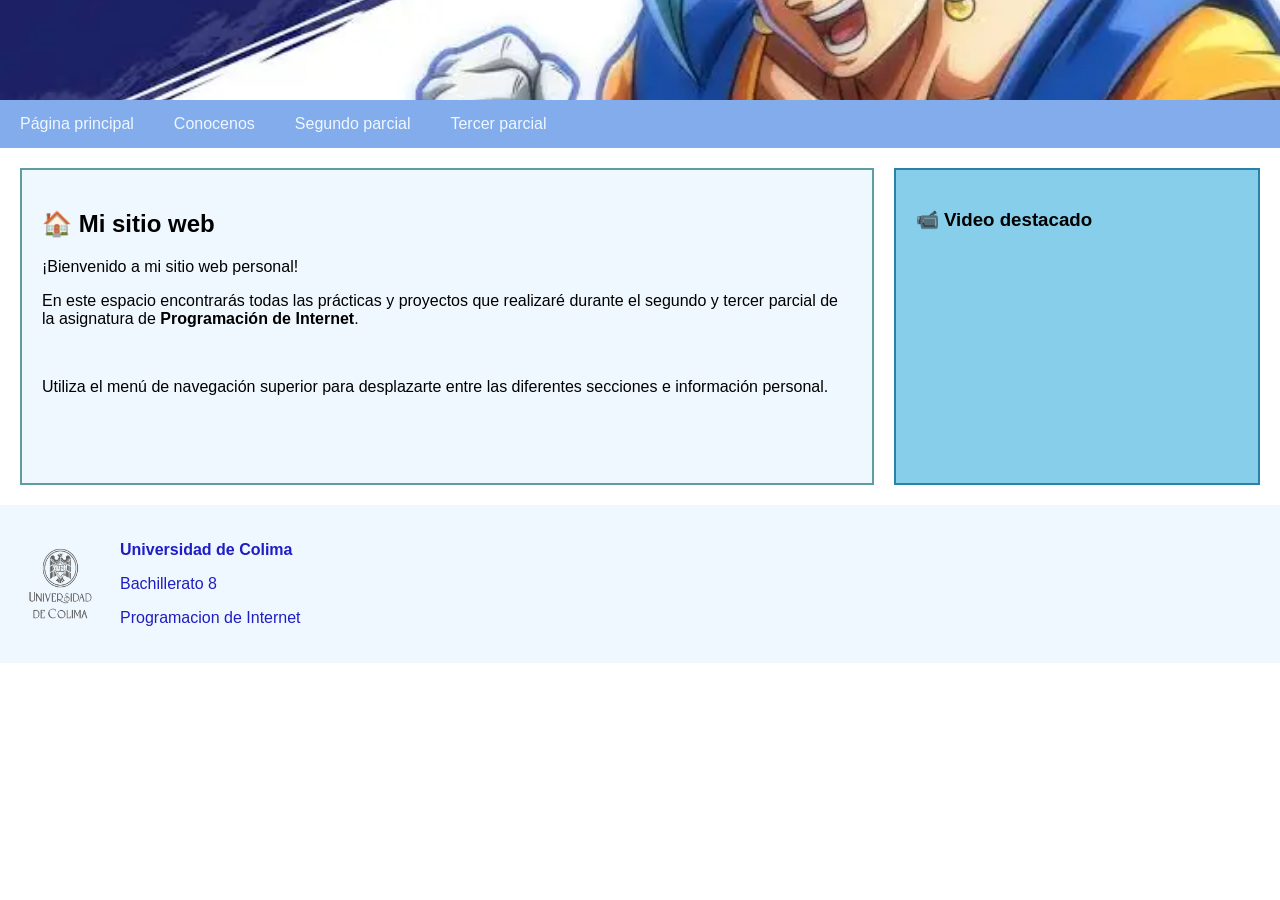
<file: index.html>
<!DOCTYPE html>
<html lang="es">
    <head>
        <meta charset="utf-8">
        <title>Mi sitio web - Página Principal</title>
        <link rel="stylesheet" href="gokuestilo.css">
    </head>
    <body>
        <header>
            <img src="vegito2.jpg" alt="Encabezado Vegito">
        </header>

        <nav>
            <ul>
                <li><a href="index.html">Página principal</a></li>
                <li>
                    <a href="#">Conocenos</a>
                    <ul>
                        <li><a href="informacion.html">Informacion personal</a></li>
                        <li><a href="pasatiempo.html">Pasatiempo</a></li>
                    </ul>   
                </li>
                <li>
                    <a href="#">Segundo parcial</a>
                    <ul>
                        <li><a href="practica1.html">Práctica uno</a></li>
                        <li><a href="posiciones.html">Posiciones</a></li>
                        <li><a href="mundodigital.html">Mi mundo digital</a></li>
                        <li><a href="comunidad.html">Comunidad</a></li>
                        <li><a href="conversor_de_temperaturas.html">Conversor de temperaturas</a></li>
                    </ul>
                </li>
                <li>
                    <a href="#">Tercer parcial</a>
                    <ul>
                        <li><a href="practica1_p3.html">Práctica uno</a></li>
                        <!-- ENLACE AGREGADO HACIA EDAD.HTML -->
                        <li><a href="edad.html">Verificador de edad</a></li>
                        <li><a href="calificaciones.html">Sistema de calificaciones</a></li>
                    </ul>
                </li>
            </ul>
        </nav>

        <main>
            <!-- ASIDE PRINCIPAL -->
            <aside class="principal">
                <h2>🏠 Mi sitio web</h2>
                <p>¡Bienvenido a mi sitio web personal!</p>
                <p>En este espacio encontrarás todas las prácticas y proyectos que realizaré durante el segundo y tercer parcial de la asignatura de <b>Programación de Internet</b>.</p>
                <br>
                <p>Utiliza el menú de navegación superior para desplazarte entre las diferentes secciones e información personal.</p>
            </aside>

            <!-- ASIDE SECUNDARIO con Video -->
            <aside class="secundario">
                <h3>📹 Video destacado</h3>
                <iframe width="100%" height="210" src="https://www.youtube.com/embed/6Pqf_IITt-M" title="Reproductor de video de YouTube" frameborder="0" allowfullscreen></iframe>
            </aside>
        </main>

        <footer>
            <img src="logoucol.png" alt="Logo Universidad de Colima">
            <div>
                <p><strong>Universidad de Colima</strong></p>
                <p>Bachillerato 8</p>
                <p>Programacion de Internet</p>
            </div>
        </footer>
    </body>
</html>
</file>
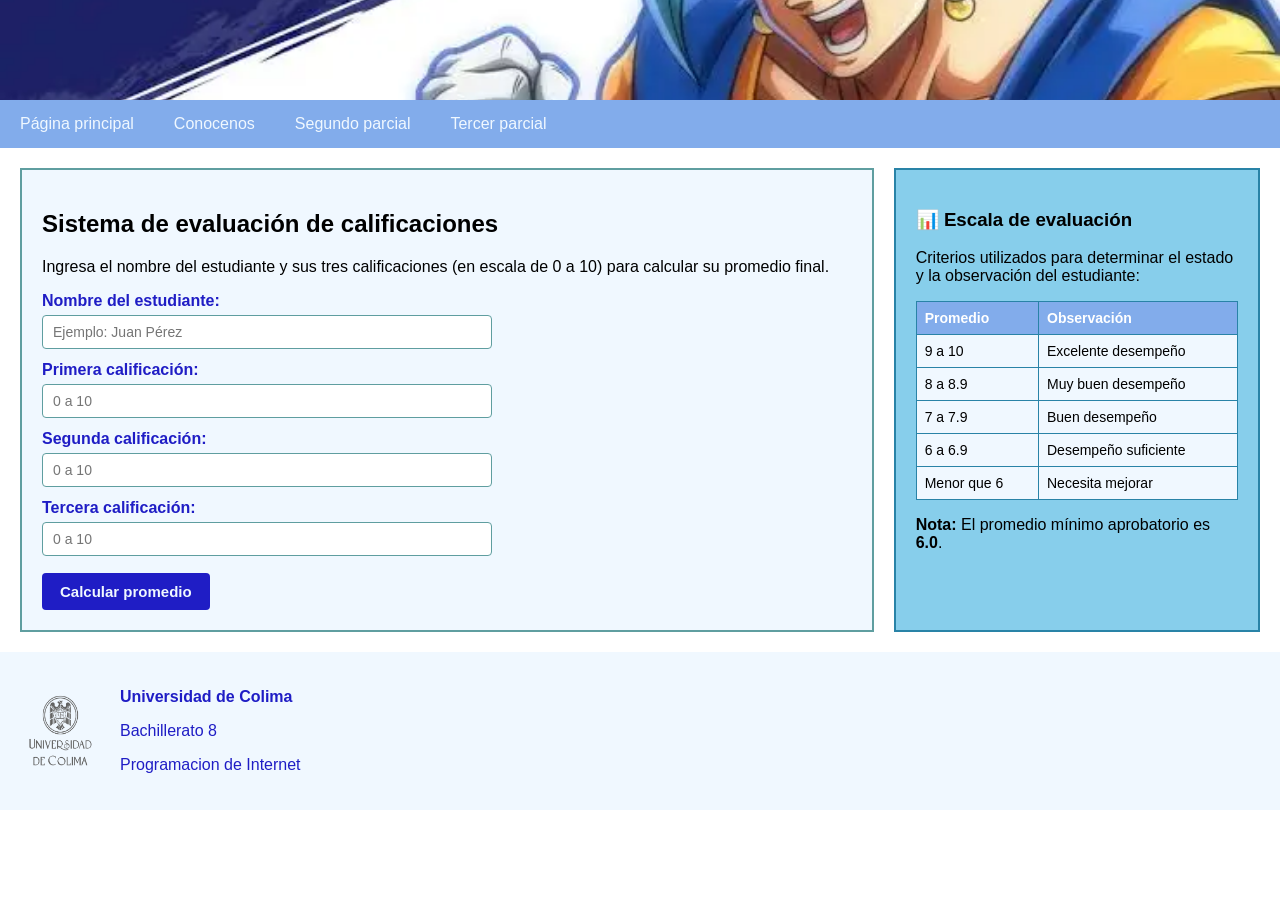
<file: calificaciones.html>
<!DOCTYPE html>
<html lang="es">
    <head>
        <meta charset="utf-8">
        <title>Sistema de evaluación de calificaciones</title>
        <link rel="stylesheet" href="gokuestilo.css">
    </head>
    <body>
        <header>
            <img src="vegito2.jpg" alt="Encabezado Vegito">
        </header>

        <nav>
            <ul>
                <li><a href="index.html">Página principal</a></li>
                <li>
                    <a href="#">Conocenos</a>
                    <ul>
                        <li><a href="informacion.html">Informacion personal</a></li>
                        <li><a href="pasatiempo.html">Pasatiempo</a></li>
                    </ul>   
                </li>
                <li>
                    <a href="#">Segundo parcial</a>
                    <ul>
                        <li><a href="practica1.html">Práctica uno</a></li>
                        <li><a href="posiciones.html">Posiciones</a></li>
                        <li><a href="mundodigital.html">Mi mundo digital</a></li>
                        <li><a href="comunidad.html">Comunidad</a></li>
                        <li><a href="conversor_de_temperaturas.html">Conversor de temperaturas</a></li>
                    </ul>
                </li>
                <li>
                    <a href="#">Tercer parcial</a>
                    <ul>
                        <li><a href="practica1_p3.html">Práctica uno</a></li>
                        <li><a href="edad.html">Verificador de edad</a></li>
                        <li><a href="calificaciones.html">Sistema de calificaciones</a></li>
                    </ul>
                </li>
            </ul>
        </nav>

        <main>
            <!-- ASIDE PRINCIPAL: Formulario y resultados -->
            <aside class="principal">
                <h2>Sistema de evaluación de calificaciones</h2>
                <p>Ingresa el nombre del estudiante y sus tres calificaciones (en escala de 0 a 10) para calcular su promedio final.</p>

                <form id="formCalificaciones" class="form-calificaciones">
                    <div class="form-grupo">
                        <label for="nombre">Nombre del estudiante:</label>
                        <input type="text" id="nombre" placeholder="Ejemplo: Juan Pérez">
                    </div>

                    <div class="form-grupo">
                        <label for="cal1">Primera calificación:</label>
                        <input type="number" id="cal1" min="0" max="10" step="0.1" placeholder="0 a 10">
                    </div>

                    <div class="form-grupo">
                        <label for="cal2">Segunda calificación:</label>
                        <input type="number" id="cal2" min="0" max="10" step="0.1" placeholder="0 a 10">
                    </div>

                    <div class="form-grupo">
                        <label for="cal3">Tercera calificación:</label>
                        <input type="number" id="cal3" min="0" max="10" step="0.1" placeholder="0 a 10">
                    </div>

                    <button type="button" class="btn-calcular" onclick="calcularPromedio()">Calcular promedio</button>
                </form>

                <!-- Espacio para mostrar los resultados dentro de la página -->
                <div id="resultado" class="resultado-box" style="display: none;"></div>
            </aside>

            <!-- ASIDE SECUNDARIO: Tabla de referencia -->
            <aside class="secundario">
                <h3>📊 Escala de evaluación</h3>
                <p>Criterios utilizados para determinar el estado y la observación del estudiante:</p>
                <table class="tabla-criterios">
                    <thead>
                        <tr>
                            <th>Promedio</th>
                            <th>Observación</th>
                        </tr>
                    </thead>
                    <tbody>
                        <tr>
                            <td>9 a 10</td>
                            <td>Excelente desempeño</td>
                        </tr>
                        <tr>
                            <td>8 a 8.9</td>
                            <td>Muy buen desempeño</td>
                        </tr>
                        <tr>
                            <td>7 a 7.9</td>
                            <td>Buen desempeño</td>
                        </tr>
                        <tr>
                            <td>6 a 6.9</td>
                            <td>Desempeño suficiente</td>
                        </tr>
                        <tr>
                            <td>Menor que 6</td>
                            <td>Necesita mejorar</td>
                        </tr>
                    </tbody>
                </table>
                <p><strong>Nota:</strong> El promedio mínimo aprobatorio es <strong>6.0</strong>.</p>
            </aside>
        </main>

        <footer>
            <img src="logoucol.png" alt="Logo Universidad de Colima">
            <div>
                <p><strong>Universidad de Colima</strong></p>
                <p>Bachillerato 8</p>
                <p>Programacion de Internet</p>
            </div>
        </footer>

        <script src="calificaciones.js"></script>
    </body>
</html>
</file>
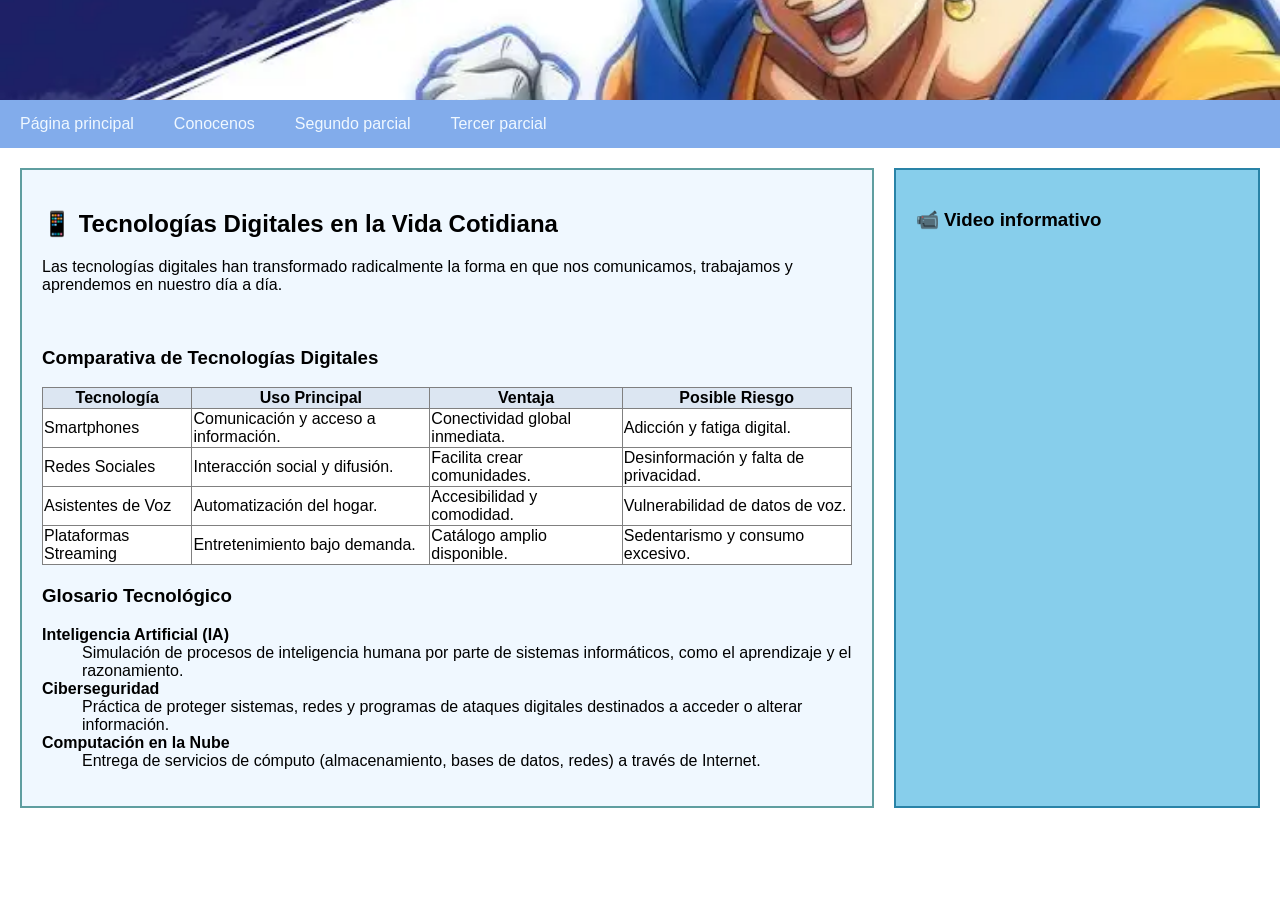
<file: comunidad.html>
<!DOCTYPE html>
<html lang="es">
    <head>
        <meta charset="utf-8">
        <title>Comunidad - Tecnologías Digitales</title>
        <link rel="stylesheet" href="gokuestilo.css">
    </head>
    <body>
        <header>
            <img src="vegito2.jpg" alt="Encabezado Vegito">
        </header>

        <nav>
            <ul>
                <li><a href="index.html">Página principal</a></li>
                <li>
                    <a href="#">Conocenos</a>
                    <ul>
                        <li><a href="informacion.html">Informacion personal</a></li>
                        <li><a href="pasatiempo.html">Pasatiempo</a></li>
                    </ul>   
                </li>
                <li>
                    <a href="#">Segundo parcial</a>
                    <ul>
                        <li><a href="practica1.html">Práctica uno</a></li>
                        <li><a href="posiciones.html">Posiciones</a></li>
                        <li><a href="mundodigital.html">Mi mundo digital</a></li>
                        <li><a href="comunidad.html">Comunidad</a></li>
                        <li><a href="conversor_de_temperaturas.html">Conversor de temperaturas</a></li>
                    </ul>
                </li>
                <li>
                    <a href="#">Tercer parcial</a>
                    <ul>
                        <li><a href="practica1_p3.html">Práctica uno</a></li>
                        <!-- ENLACE AGREGADO A LA ACTIVIDAD VERIFICADOR DE EDAD -->
                        <li><a href="edad.html">Verificador de edad</a></li>
                        <li><a href="calificaciones.html">Sistema de calificaciones</a></li>
                    </ul>
                </li>
            </ul>
        </nav>

        <main>
            <!-- ASIDE PRINCIPAL -->
            <aside class="principal">
                <h2>📱 Tecnologías Digitales en la Vida Cotidiana</h2>
                <p>Las tecnologías digitales han transformado radicalmente la forma en que nos comunicamos, trabajamos y aprendemos en nuestro día a día.</p>
                <br>

                <!-- TABLA DE TECNOLOGÍAS DIGITALES -->
                <h3>Comparativa de Tecnologías Digitales</h3>
                <table border="1" style="width: 100%; border-collapse: collapse; margin-bottom: 20px; background-color: white;">
                    <thead>
                        <tr style="background-color: #dce6f2;">
                            <th>Tecnología</th>
                            <th>Uso Principal</th>
                            <th>Ventaja</th>
                            <th>Posible Riesgo</th>
                        </tr>
                    </thead>
                    <tbody>
                        <tr>
                            <td>Smartphones</td>
                            <td>Comunicación y acceso a información.</td>
                            <td>Conectividad global inmediata.</td>
                            <td>Adicción y fatiga digital.</td>
                        </tr>
                        <tr>
                            <td>Redes Sociales</td>
                            <td>Interacción social y difusión.</td>
                            <td>Facilita crear comunidades.</td>
                            <td>Desinformación y falta de privacidad.</td>
                        </tr>
                        <tr>
                            <td>Asistentes de Voz</td>
                            <td>Automatización del hogar.</td>
                            <td>Accesibilidad y comodidad.</td>
                            <td>Vulnerabilidad de datos de voz.</td>
                        </tr>
                        <tr>
                            <td>Plataformas Streaming</td>
                            <td>Entretenimiento bajo demanda.</td>
                            <td>Catálogo amplio disponible.</td>
                            <td>Sedentarismo y consumo excesivo.</td>
                        </tr>
                    </tbody>
                </table>

                <!-- LISTA DE DEFINICIONES DE CONCEPTOS TÉCNICOS -->
                <h3>Glosario Tecnológico</h3>
                <dl>
                    <dt><strong>Inteligencia Artificial (IA)</strong></dt>
                    <dd>Simulación de procesos de inteligencia humana por parte de sistemas informáticos, como el aprendizaje y el razonamiento.</dd>

                    <dt><strong>Ciberseguridad</strong></dt>
                    <dd>Práctica de proteger sistemas, redes y programas de ataques digitales destinados a acceder o alterar información.</dd>

                    <dt><strong>Computación en la Nube</strong></dt>
                    <dd>Entrega de servicios de cómputo (almacenamiento, bases de datos, redes) a través de Internet.</dd>
                </dl>
            </aside>

            <!-- ASIDE SECUNDARIO -->
            <aside class="secundario">
                <h3>📹 Video informativo</h3>
                <iframe width="100%" height="210" src="https://www.youtube.com/embed/6Pqf_IITt-M" title="Reproductor de video de YouTube" frameborder="0" allowfullscreen></iframe>
</file>
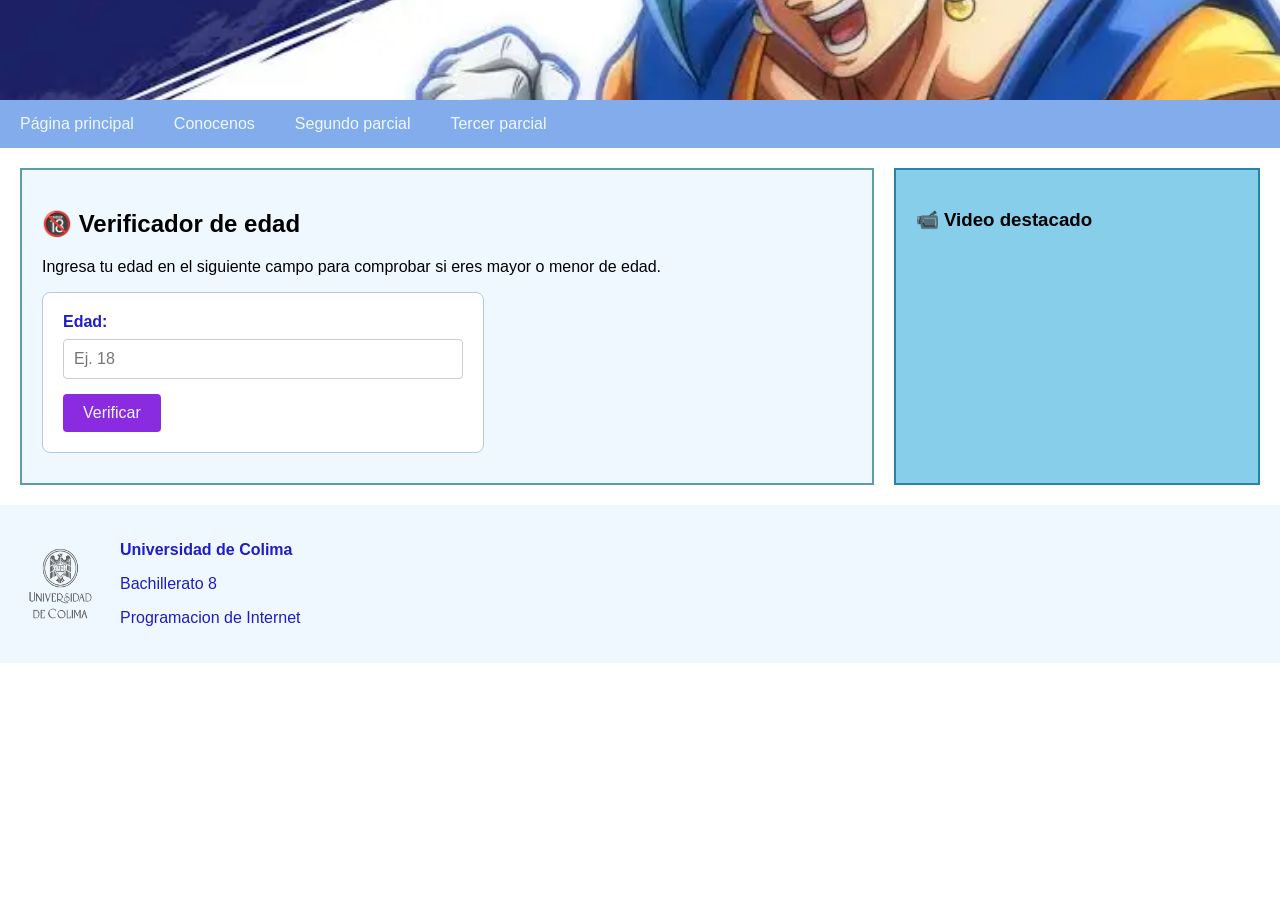
<file: edad.html>
<!DOCTYPE html>
<html lang="es">
<head>
    <meta charset="utf-8">
    <title>Verificador de edad - Tercer Parcial</title>
    <link rel="stylesheet" href="gokuestilo.css">
    <style>
        /* Estilos específicos para el formulario de verificación */
        .form-verificador {
            background-color: #ffffff;
            padding: 20px;
            border-radius: 8px;
            border: 1px solid #b2c8e6;
            margin-top: 15px;
            max-width: 400px;
        }

        .campo-grupo {
            margin-bottom: 15px;
        }

        .campo-grupo label {
            display: block;
            margin-bottom: 8px;
            font-weight: bold;
            color: #1f1dc5;
        }

        .campo-grupo input {
            width: 100%;
            padding: 10px;
            font-size: 16px;
            border: 1px solid #ccc;
            border-radius: 4px;
            box-sizing: border-box;
        }

        .btn-verificar {
            background-color: blueviolet;
            color: aliceblue;
            border: none;
            padding: 10px 20px;
            font-size: 16px;
            border-radius: 4px;
            cursor: pointer;
            transition: background-color 0.3s;
        }

        .btn-verificar:hover {
            background-color: blue;
        }
    </style>
</head>
<body>

    <header>
        <img src="vegito2.jpg" alt="Encabezado Vegito">
    </header>

    <nav>
        <ul>
            <li><a href="index.html">Página principal</a></li>
            <li>
                <a href="#">Conocenos</a>
                <ul>
                    <li><a href="informacion.html">Informacion personal</a></li>
                    <li><a href="pasatiempo.html">Pasatiempo</a></li>
                </ul>   
            </li>
            <li>
                <a href="#">Segundo parcial</a>
                <ul>
                    <li><a href="practica1.html">Práctica uno</a></li>
                    <li><a href="posiciones.html">Posiciones</a></li>
                    <li><a href="mundodigital.html">Mi mundo digital</a></li>
                    <li><a href="comunidad.html">Comunidad</a></li>
                    <li><a href="conversor_de_temperaturas.html">Conversor de temperaturas</a></li>
                </ul>
            </li>
            <li>
                <a href="#">Tercer parcial</a>
                <ul>
                    <li><a href="practica1_p3.html">Práctica uno</a></li>
                    <li><a href="edad.html">Verificador de edad</a></li>
                    <li><a href="calificaciones.html">Sistema de calificaciones</a></li>
                </ul>
            </li>
        </ul>
    </nav>

    <main>
        <!-- SECCIÓN PRINCIPAL -->
        <aside class="principal">
            <h2>🔞 Verificador de edad</h2>
            <p>Ingresa tu edad en el siguiente campo para comprobar si eres mayor o menor de edad.</p>

            <div class="form-verificador">
                <div class="campo-grupo">
                    <label for="campoEdad">Edad:</label>
                    <input type="number" id="campoEdad" placeholder="Ej. 18" min="0">
                </div>
                <button class="btn-verificar" onclick="verificarEdad()">Verificar</button>
            </div>
        </aside>

        <!-- SECCIÓN SECUNDARIA -->
        <aside class="secundario">
            <h3>📹 Video destacado</h3>
            <iframe width="100%" height="210" src="https://www.youtube.com/embed/6Pqf_IITt-M" title="Reproductor de video de YouTube" frameborder="0" allowfullscreen></iframe>
        </aside>
    </main>

    <footer>
        <img src="logoucol.png" alt="Logo Universidad de Colima">
        <div>
            <p><strong>Universidad de Colima</strong></p>
            <p>Bachillerato 8</p>
            <p>Programacion de Internet</p>
        </div>
    </footer>

    <!-- LÓGICA DE JAVASCRIPT -->
    <script>
        function verificarEdad() {
            // 1. Obtener el elemento HTML y recuperar su valor mediante .value
            let inputEdad = document.getElementById("campoEdad");
            let textoValor = inputEdad.value;

            // 2. Verificar que el campo no esté vacío (.trim() remueve espacios)
            if (textoValor.trim() === "") {
                alert("Por favor, ingresa tu edad antes de verificar.");
                return;
            }

            // Convertir la entrada a un número
            let edad = Number(textoValor);

            // 3. Evaluar condiciones usando if, else if, else
            if (isNaN(edad) || edad < 0) {
                // Validación para que sea un número válido y mayor o igual a cero
                alert("Por favor, ingresa un número válido y mayor o igual a cero.");
            } else if (edad >= 18) {
                // Evaluación para 18 años o más
                alert("Eres mayor de edad");
            } else {
                // Evaluación para menor de 18 años
                alert("Eres menor de edad");
            }
        }
    </script>

</body>
</html>
</file>
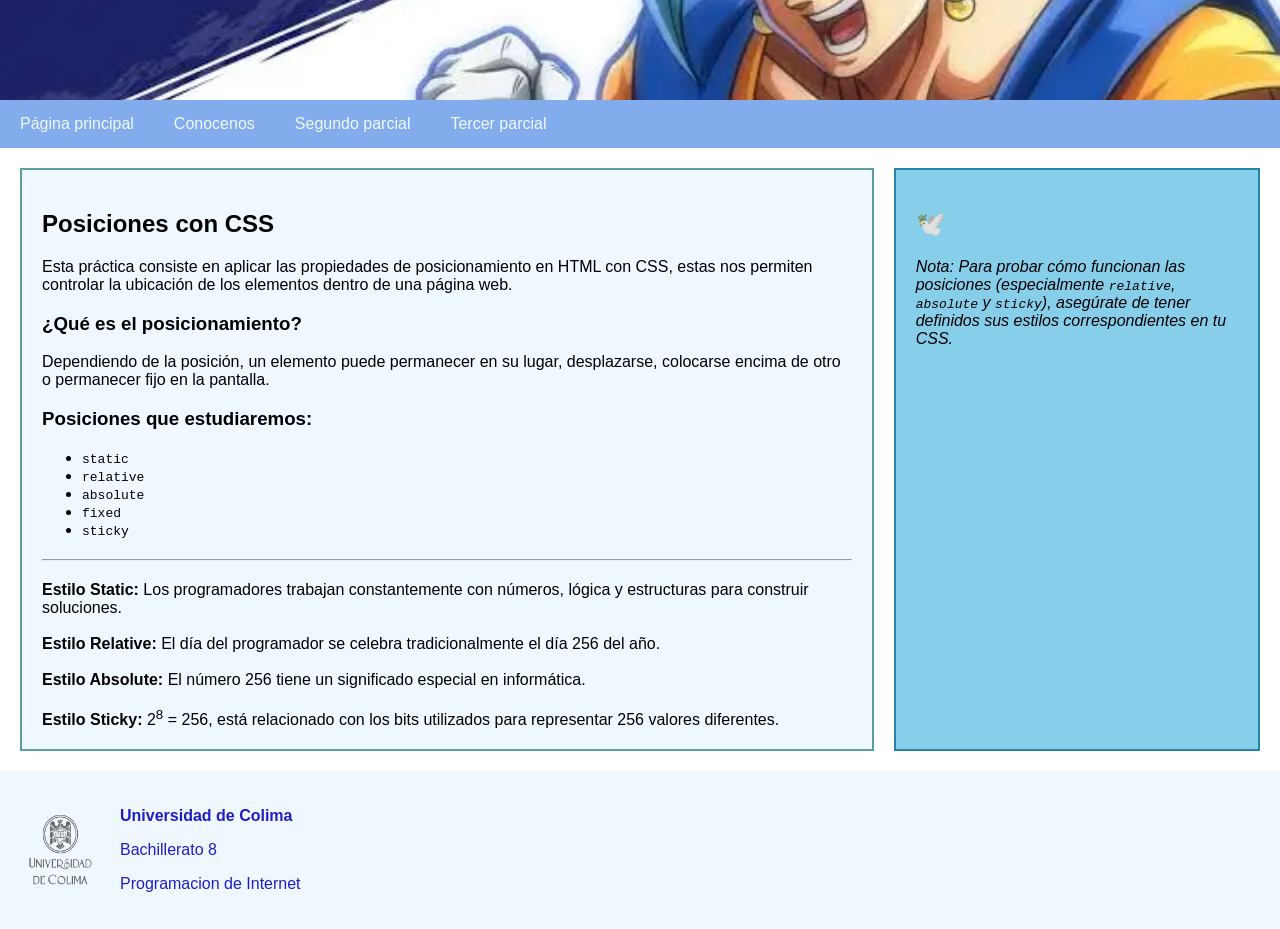
<file: pasatiempo.html>
<!DOCTYPE html>
<html lang="es">
    <head>
        <meta charset="utf-8">
        <title>Posiciones en HTML - Mi sitio web</title>
        <link rel="stylesheet" href="gokuestilo.css">
    </head>
    <body>
        <header>
            <img src="vegito2.jpg" alt="Encabezado Vegito">
        </header>

        <nav>
            <ul>
                <li><a href="index.html">Página principal</a></li>
                <li>
                    <a href="#">Conocenos</a>
                    <ul>
                        <li><a href="informacion.html">Informacion personal</a></li>
                        <li><a href="pasatiempo.html">Pasatiempo</a></li>
                    </ul>   
                </li>
                <li>
                    <a href="#">Segundo parcial</a>
                    <ul>
                        <li><a href="practica1.html">Práctica uno</a></li>
                        <li><a href="posiciones.html">Posiciones</a></li>
                        <li><a href="mundodigital.html">Mi mundo digital</a></li>
                        <!-- ENLACE AGREGADO A LA ACTIVIDAD COMUNIDAD -->
                        <li><a href="comunidad.html">Comunidad</a></li>
                        <li><a href="conversor_de_temperaturas.html">Conversor de temperaturas</a></li>
                    </ul>
                </li>
                <li>
                    <a href="#">Tercer parcial</a>
                    <ul>
                        <li><a href="practica1_p3.html">Práctica uno</a></li>
                        <!-- ENLACE AGREGADO AL VERIFICADOR DE EDAD -->
                        <li><a href="edad.html">Verificador de edad</a></li>
                        <li><a href="calificaciones.html">Sistema de calificaciones</a></li>
                    </ul>
                </li>
            </ul>
        </nav>

        <section>
            <!-- ASIDE PRINCIPAL: Práctica de Posiciones -->
            <aside class="principal">
                <h2>Posiciones con CSS</h2>
                <p>Esta práctica consiste en aplicar las propiedades de posicionamiento en HTML con CSS, estas nos permiten controlar la ubicación de los elementos dentro de una página web.</p>
                
                <h3>¿Qué es el posicionamiento?</h3>
                <p>Dependiendo de la posición, un elemento puede permanecer en su lugar, desplazarse, colocarse encima de otro o permanecer fijo en la pantalla.</p>
                
                <h3>Posiciones que estudiaremos:</h3>
                <ul>
                    <li><code>static</code></li>
                    <li><code>relative</code></li>
                    <li><code>absolute</code></li>
                    <li><code>fixed</code></li>
                    <li><code>sticky</code></li>
                </ul>

                <hr style="margin: 20px 0;">

                <!-- Ejemplos prácticos -->
                <div class="ejemplo">
                   <div class="programador static">
                       <b>Estilo Static:</b> Los programadores trabajan constantemente con números, lógica y estructuras para construir soluciones.
                   </div>
                </div>
                <br>
                <div class="ejemplo">
                   <div class="programador relative">
                       <b>Estilo Relative:</b> El día del programador se celebra tradicionalmente el día 256 del año.
                   </div>
                </div>
                <br>
                 <div class="ejemplo">
                   <div class="programador absolute">
                       <b>Estilo Absolute:</b> El número 256 tiene un significado especial en informática.
                   </div>
                </div>
                <br>
                 <div class="ejemplo">
                   <div class="programador sticky">
                       <b>Estilo Sticky:</b> 2<sup>8</sup> = 256, está relacionado con los bits utilizados para representar 256 valores diferentes.
                   </div>
                </div>
            </aside>

            <!-- ASIDE SECUNDARIO -->
            <aside class="secundario">
                <h2>🕊️</h2>
                <p><i>Nota: Para probar cómo funcionan las posiciones (especialmente <code>relative</code>, <code>absolute</code> y <code>sticky</code>), asegúrate de tener definidos sus estilos correspondientes en tu CSS.</i></p>
            </aside>
        </section>

        <footer>
            <img src="logoucol.png" alt="Logo Universidad de Colima">
            <div>
                <p><strong>Universidad de Colima</strong></p>
                <p>Bachillerato 8</p>
                <p>Programacion de Internet</p>
            </div>
        </footer>
    </body>
</html>
</file>
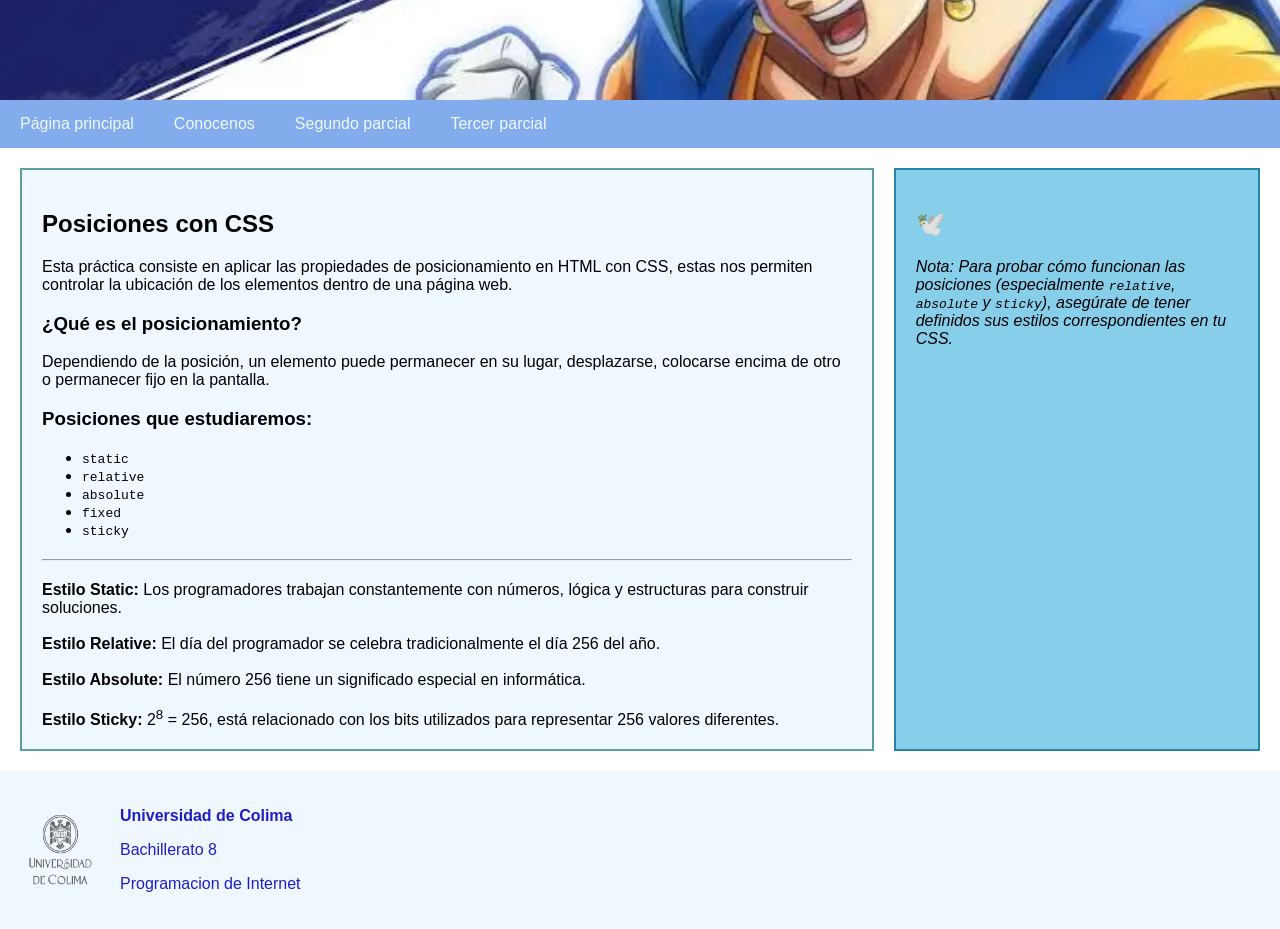
<file: posiciones.html>
<!DOCTYPE html>
<html lang="es">
    <head>
        <meta charset="utf-8">
        <title>Posiciones en HTML - Mi sitio web</title>
        <link rel="stylesheet" href="gokuestilo.css">
    </head>
    <body>
        <header>
            <img src="vegito2.jpg" alt="Encabezado Vegito">
        </header>

        <nav>
            <ul>
                <li><a href="index.html">Página principal</a></li>
                <li>
                    <a href="#">Conocenos</a>
                    <ul>
                        <li><a href="informacion.html">Informacion personal</a></li>
                        <li><a href="pasatiempo.html">Pasatiempo</a></li>
                    </ul>   
                </li>
                <li>
                    <a href="#">Segundo parcial</a>
                    <ul>
                        <li><a href="practica1.html">Práctica uno</a></li>
                        <li><a href="posiciones.html">Posiciones</a></li>
                        <li><a href="mundodigital.html">Mi mundo digital</a></li>
                        <li><a href="comunidad.html">Comunidad</a></li>
                        <li><a href="conversor_de_temperaturas.html">Conversor de temperaturas</a></li>
                    </ul>
                </li>
                <li>
                    <a href="#">Tercer parcial</a>
                    <ul>
                        <li><a href="practica1_p3.html">Práctica uno</a></li>
                        <!-- ENLACE AGREGADO A LA ACTIVIDAD VERIFICADOR DE EDAD -->
                        <li><a href="edad.html">Verificador de edad</a></li>
                        <li><a href="calificaciones.html">Sistema de calificaciones</a></li>
                    </ul>
                </li>
            </ul>
        </nav>

        <section>
            <!-- ASIDE PRINCIPAL: Práctica de Posiciones -->
            <aside class="principal">
                <h2>Posiciones con CSS</h2>
                <p>Esta práctica consiste en aplicar las propiedades de posicionamiento en HTML con CSS, estas nos permiten controlar la ubicación de los elementos dentro de una página web.</p>
                
                <h3>¿Qué es el posicionamiento?</h3>
                <p>Dependiendo de la posición, un elemento puede permanecer en su lugar, desplazarse, colocarse encima de otro o permanecer fijo en la pantalla.</p>
                
                <h3>Posiciones que estudiaremos:</h3>
                <ul>
                    <li><code>static</code></li>
                    <li><code>relative</code></li>
                    <li><code>absolute</code></li>
                    <li><code>fixed</code></li>
                    <li><code>sticky</code></li>
                </ul>

                <hr style="margin: 20px 0;">

                <!-- Ejemplos prácticos -->
                <div class="ejemplo">
                   <div class="programador static">
                       <b>Estilo Static:</b> Los programadores trabajan constantemente con números, lógica y estructuras para construir soluciones.
                   </div>
                </div>
                <br>
                <div class="ejemplo">
                   <div class="programador relative">
                       <b>Estilo Relative:</b> El día del programador se celebra tradicionalmente el día 256 del año.
                   </div>
                </div>
                <br>
                 <div class="ejemplo">
                   <div class="programador absolute">
                       <b>Estilo Absolute:</b> El número 256 tiene un significado especial en informática.
                   </div>
                </div>
                <br>
                 <div class="ejemplo">
                   <div class="programador sticky">
                       <b>Estilo Sticky:</b> 2<sup>8</sup> = 256, está relacionado con los bits utilizados para representar 256 valores diferentes.
                   </div>
                </div>
            </aside>

            <!-- ASIDE SECUNDARIO -->
            <aside class="secundario">
                <h2>🕊️</h2>
                <p><i>Nota: Para probar cómo funcionan las posiciones (especialmente <code>relative</code>, <code>absolute</code> y <code>sticky</code>), asegúrate de tener definidos sus estilos correspondientes en tu CSS.</i></p>
            </aside>
        </section>

        <footer>
            <img src="logoucol.png" alt="Logo Universidad de Colima">
            <div>
                <p><strong>Universidad de Colima</strong></p>
                <p>Bachillerato 8</p>
                <p>Programacion de Internet</p>
            </div>
        </footer>
    </body>
</html>
</file>
<file: gokuestilo.css>
body {
    margin: 0;
    font-family: Arial, sans-serif;
}

header {
    width: 100%;
    height: 100px;
}

header img {
    width: 100%;
    height: 100px;
    object-fit: cover;
}

nav {
    background-color: rgb(130, 172, 235);
}

nav ul {
    list-style: none;
    margin: 0;
    padding: 0;
}

nav > ul {
    display: flex;
}

nav li {
    position: relative;
}

nav a {
    display: block;
    color: aliceblue;
    text-decoration: none;
    padding: 15px 20px;
}

nav a:hover {
    background-color: blueviolet;
}

nav li ul {
    display: none;
    position: absolute;
    top: 100%;
    left: 0;
    background-color: blue;
    min-width: 200px;
    z-index: 10;
}

/* Corregido: solo despliega el submenú hijo directo */
nav li:hover > ul {
    display: block;
}

/* Soporte flexible para main y section */
main, section {
    display: flex;
    gap: 20px;
    padding: 20px;
    box-sizing: border-box;
}

.principal {
    width: 70%;
    background-color: aliceblue;
    padding: 20px;
    border: 2px solid cadetblue;
    box-sizing: border-box;
}

.secundario {
    width: 30%;
    background-color: skyblue;
    padding: 20px;
    border: 2px solid rgb(41, 131, 167);
    box-sizing: border-box;
}

/* Estilo ligero para las tarjetas de cada tema en mundodigital.html */
.tema-card img {
    max-width: 100%;
    height: auto;
    border-radius: 6px;
    margin: 10px 0;
}

footer {
    background-color: aliceblue;
    color: rgb(31, 29, 197);
    display: flex;
    align-items: center;
    padding: 20px;
}

footer img {
    width: 80px;
    height: 80px;
    margin-right: 20px;
}

/* --- Estilos para Sistema de Calificaciones --- */
.form-calificaciones {
    margin-top: 15px;
    max-width: 450px;
}

.form-grupo {
    margin-bottom: 12px;
    display: flex;
    flex-direction: column;
}

.form-grupo label {
    font-weight: bold;
    margin-bottom: 5px;
    color: rgb(31, 29, 197);
}

.form-grupo input {
    padding: 8px 10px;
    border: 1px solid cadetblue;
    border-radius: 4px;
    font-size: 14px;
}

.btn-calcular {
    background-color: rgb(31, 29, 197);
    color: aliceblue;
    border: none;
    padding: 10px 18px;
    font-size: 15px;
    font-weight: bold;
    border-radius: 4px;
    cursor: pointer;
    margin-top: 5px;
}

.btn-calcular:hover {
    background-color: blueviolet;
}

.resultado-box {
    margin-top: 20px;
    padding: 15px 20px;
    background-color: #ffffff;
    border-left: 5px solid rgb(31, 29, 197);
    border-radius: 4px;
    box-shadow: 0 2px 5px rgba(0, 0, 0, 0.1);
}

.resultado-box h3 {
    margin-top: 0;
    color: rgb(31, 29, 197);
}

.estado-aprobado {
    color: #157347;
    font-weight: bold;
}

.estado-reprobado {
    color: #bb2d3b;
    font-weight: bold;
}

.tabla-criterios {
    width: 100%;
    border-collapse: collapse;
    background-color: aliceblue;
    margin: 12px 0;
    font-size: 14px;
}

.tabla-criterios th,
.tabla-criterios td {
    border: 1px solid rgb(41, 131, 167);
    padding: 8px;
    text-align: left;
}

.tabla-criterios th {
    background-color: rgb(130, 172, 235);
    color: #ffffff;
}
</file>
